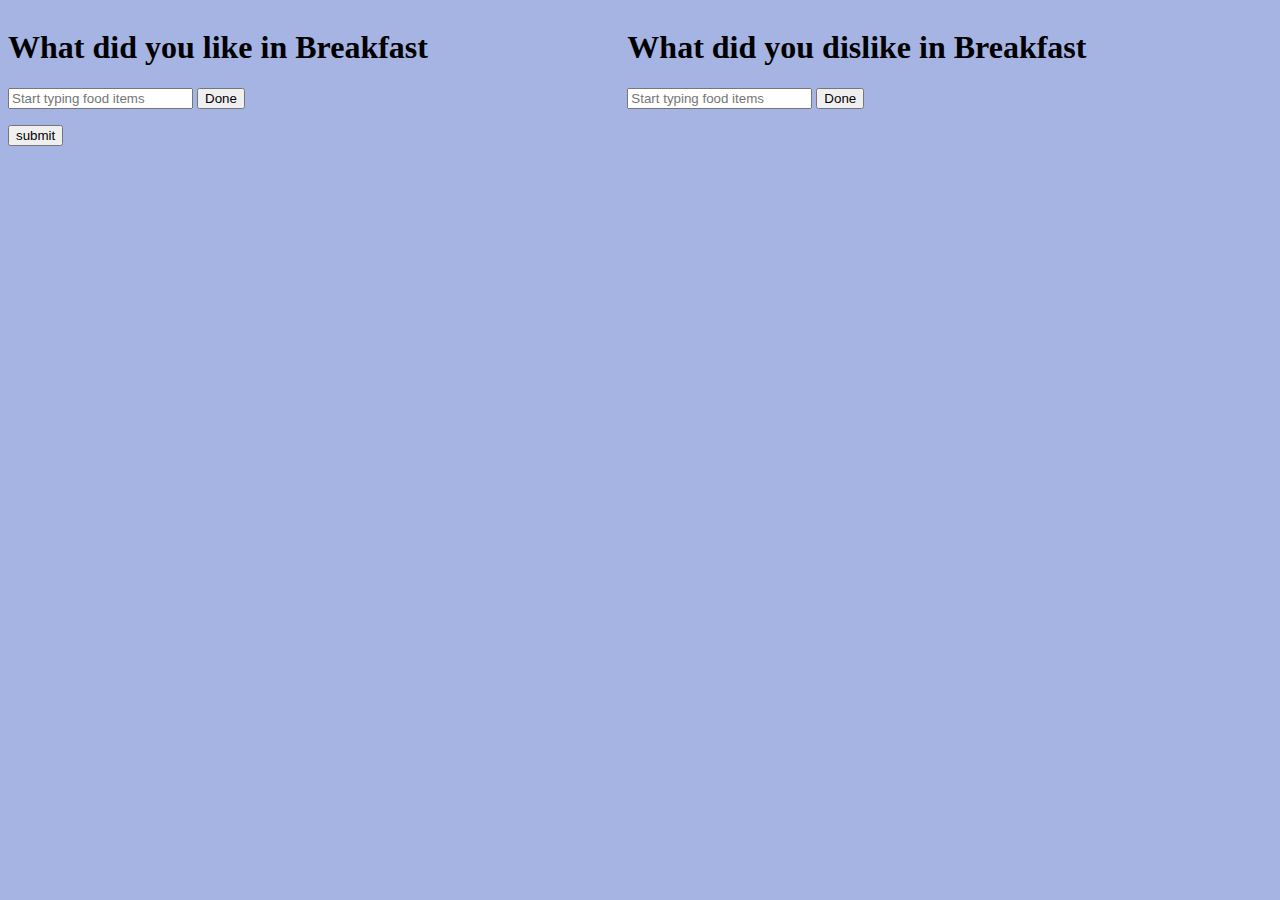
<file: index.html>
<!DOCTYPE html>
<html lang="en" ng-app="foodApp">

<head>
  <meta charset="utf-8">
  <meta http-equiv="X-UA-Compatible" content="IE=edge">
  <meta name="viewport" content="width=device-width, initial-scale=0">
  <title>Food App</title>

  <!-- Bootstrap core CSS -->
  <!-- <link rel="stylesheet" href="css/bootstrap.min.css"/> -->
  <link rel="stylesheet" href="css/main.css" />

</head>

<body>
  <!-- <ng-view></ng-view> -->
  
  <parentdirective>

    <div class="container" ng-controller="TypeAheadController">
      <h1>What did you like in Breakfast</h1>
      <typeahead items="foodItems" prompt="Start typing food items" title="name" model="name" on-select="onItemSelected()" save-items="saveItems()" likes="likeFoodItemsArray" />
    </div>

    <div class="container" ng-controller="TypeAheadController">
      <h1>What did you dislike in Breakfast</h1>
      <typeahead items="foodItems" prompt="Start typing food items" title="name" model="name" on-select="onItemSelected()" save-items="saveItems()" likes="likeFoodItemsArray" />
    </div>

    <input type="button" value="submit" ng-click="submitResponse()">
  </parentdirective>
  <script src="js/angular.min.js"></script>
  <script src="js/angular-route.min.js"></script>
  <script src="js/angular-resource.min.js"></script>
  <script src="js/angular-sanitize.min.js"></script>
  <script src="js/app.js"></script>
</body>

</html>
</file>
<file: css/main.css>
body {
  background-color: rgba(23, 61, 180, 0.39)
}
#section1 {
  margin-top: 10
}
#maincontainer {
  text-align: center
}
#maincontainer span {
  margin: 5%;
  display: inline-block;
}
@-webkit-keyframes spaceboots {
  0% {
    -webkit-transform: translate(2px, 1px) rotate(0deg);
  }
  10% {
    -webkit-transform: translate(-1px, -2px) rotate(-1deg);
  }
  20% {
    -webkit-transform: translate(-3px, 0px) rotate(1deg);
  }
  30% {
    -webkit-transform: translate(0px, 2px) rotate(0deg);
  }
  40% {
    -webkit-transform: translate(1px, -1px) rotate(1deg);
  }
  50% {
    -webkit-transform: translate(-1px, 2px) rotate(-1deg);
  }
  60% {
    -webkit-transform: translate(-3px, 1px) rotate(0deg);
  }
  70% {
    -webkit-transform: translate(2px, 1px) rotate(-1deg);
  }
  80% {
    -webkit-transform: translate(-1px, -1px) rotate(1deg);
  }
  90% {
    -webkit-transform: translate(2px, 2px) rotate(0deg);
  }
  100% {
    -webkit-transform: translate(1px, -2px) rotate(-1deg);
  }
}
img:hover, img:focus {
  -webkit-animation-name: spaceboots;
  -webkit-animation-duration: 0.8s;
  -webkit-transform-origin: 50% 50%;
  -webkit-animation-iteration-count: infinite;
  -webkit-animation-timing-function: linear;
}
.item {
  width: 400px;
  /*margin: auto;*/
  text-align: left;
  margin-top: 10px;
  background: #F2F2F2;
  padding: 10px;
  box-shadow: 0px 0px 5px #CCC;
}
.active {
  background-color: #415BC4;
  color: #f2f2f2;
}
.container {
  display: inline-block;
  width: 49%;
  float: left;
}
</file>
